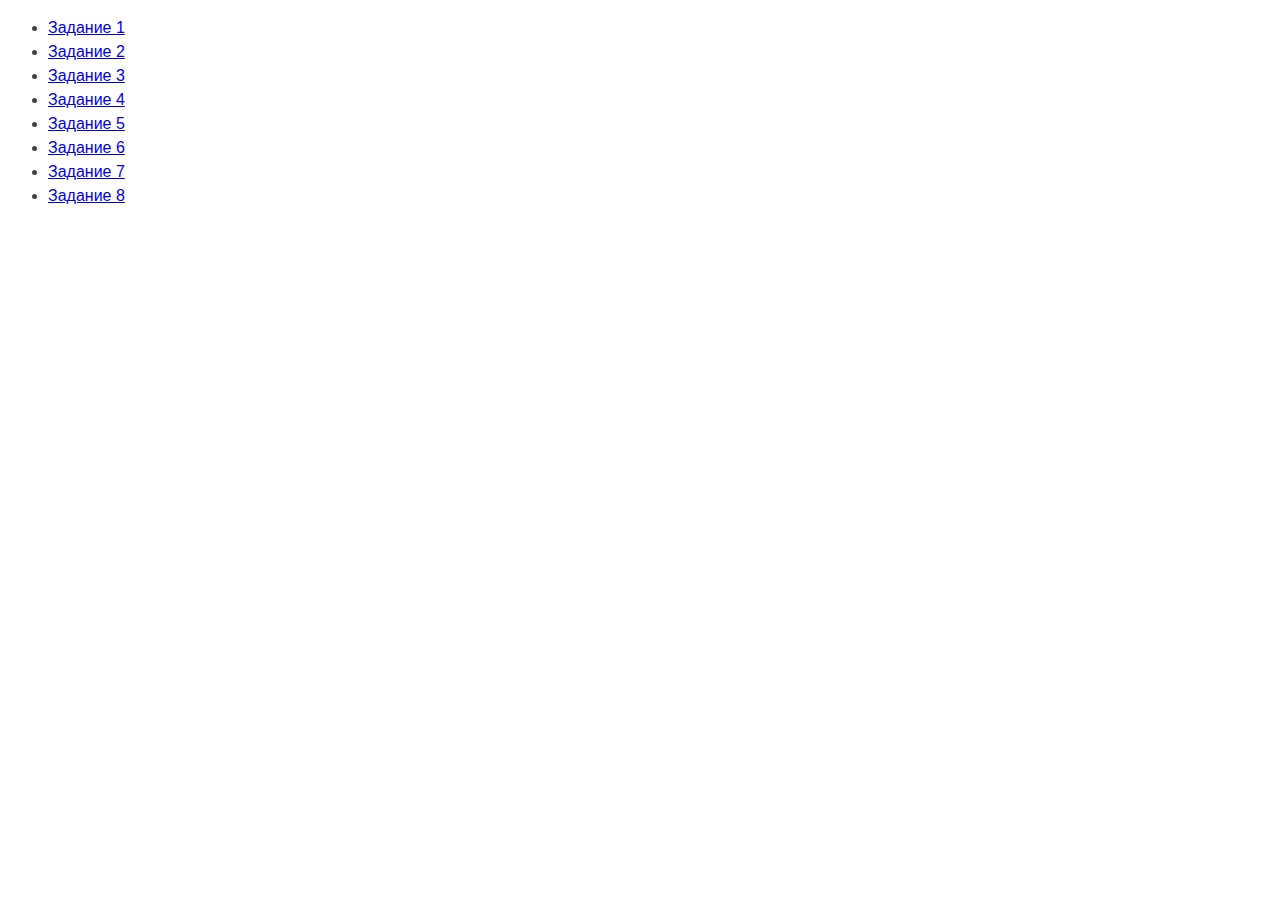
<file: index.html>
<!DOCTYPE html>
<html lang="ru">
  <head>
    <meta charset="UTF-8" />
    <meta http-equiv="X-UA-Compatible" content="IE=edge" />
    <meta name="viewport" content="width=device-width, initial-scale=1.0" />
    <title>Страница навигации</title>
    <style>
      body {
        font-family: -apple-system, BlinkMacSystemFont, 'Segoe UI', Roboto,
          Oxygen, Ubuntu, Cantarell, 'Open Sans', 'Helvetica Neue', sans-serif;
        background-color: #fff;
        color: #424242;
        line-height: 1.5;
      }
    </style>
  </head>
  <body>
    <ul>
      <li><a href="./homework-07/src/task-01.html">Задание 1</a></li>
      <li><a href="./homework-07/src/task-02.html">Задание 2</a></li>
      <li><a href="./homework-07/src/task-03.html">Задание 3</a></li>
      <li><a href="./homework-07/src/task-04.html">Задание 4</a></li>
      <li><a href="./homework-07/src/task-05.html">Задание 5</a></li>
      <li><a href="./homework-07/src/task-06.html">Задание 6</a></li>
      <li><a href="./homework-07/src/task-07.html">Задание 7</a></li>
      <li><a href="./homework-07/src/task-08.html">Задание 8</a></li>
    </ul>
  </body>
</html>
</file>
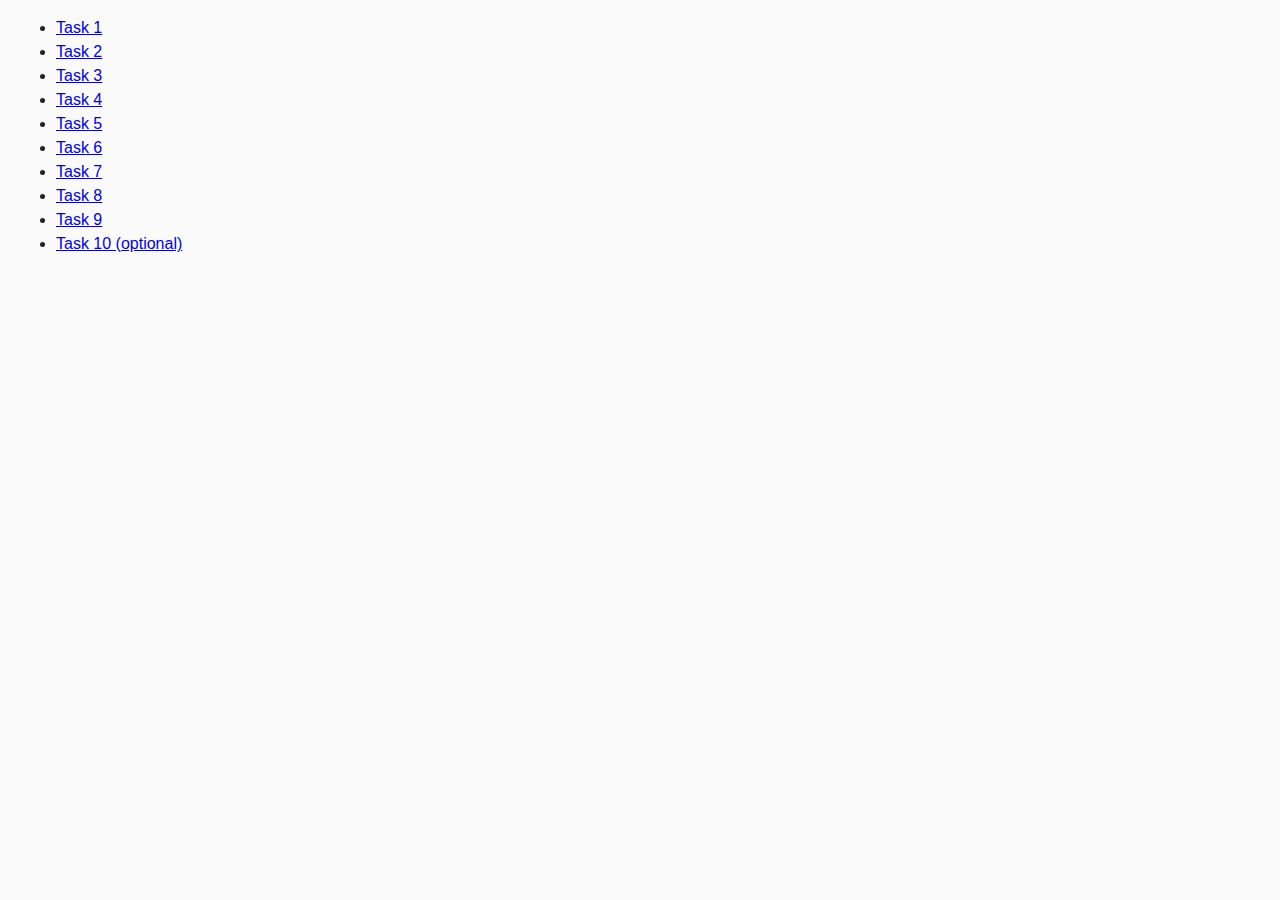
<file: v2/06/src/index.html>
<!DOCTYPE html>
<html lang="ru">
  <head>
    <meta charset="UTF-8" />
    <meta http-equiv="X-UA-Compatible" content="IE=edge" />
    <meta name="viewport" content="width=device-width, initial-scale=1.0" />
    <title>Homework 6</title>
    <link rel="stylesheet" href="css/common.css" />
  </head>
  <body>
    <ul>
      <li><a href="task-01.html">Task 1</a></li>
      <li><a href="task-02.html">Task 2</a></li>
      <li><a href="task-03.html">Task 3</a></li>
      <li><a href="task-04.html">Task 4</a></li>
      <li><a href="task-05.html">Task 5</a></li>
      <li><a href="task-06.html">Task 6</a></li>
      <li><a href="task-07.html">Task 7</a></li>
      <li><a href="task-08.html">Task 8</a></li>
      <li><a href="task-09.html">Task 9</a></li>
      <li><a href="task-10.html">Task 10 (optional)</a></li>
    </ul>
  </body>
</html>
</file>
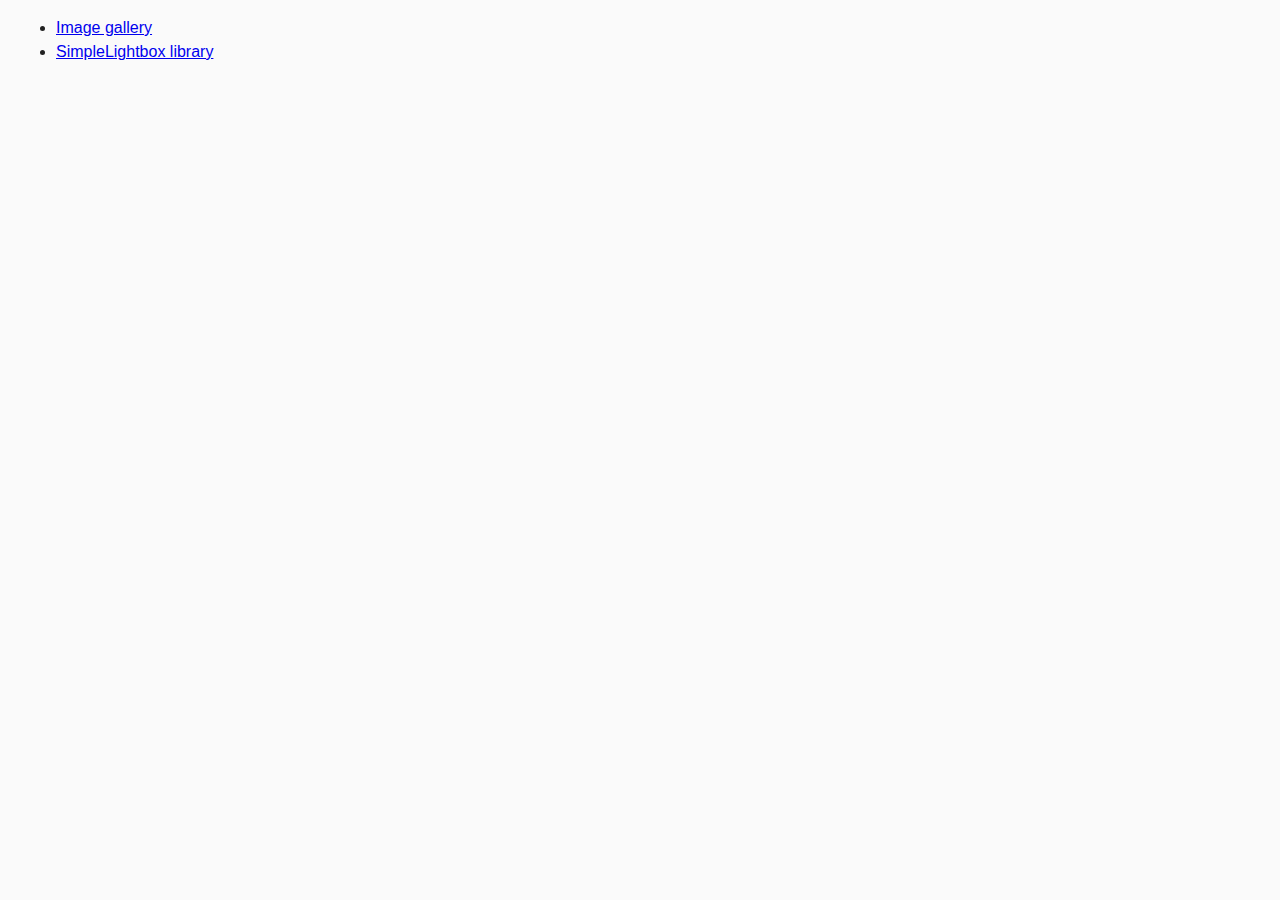
<file: v2/07/src/index.html>
<!DOCTYPE html>
<html lang="en">
  <head>
    <meta charset="UTF-8" />
    <meta name="viewport" content="width=device-width, initial-scale=1.0" />
    <meta http-equiv="X-UA-Compatible" content="ie=edge" />
    <title>Homework 7</title>
    <link rel="stylesheet" href="css/common.css" />
  </head>
  <body>
    <ul>
      <li><a href="01-gallery.html">Image gallery</a></li>
      <li><a href="02-lightbox.html">SimpleLightbox library</a></li>
    </ul>
  </body>
</html>
</file>
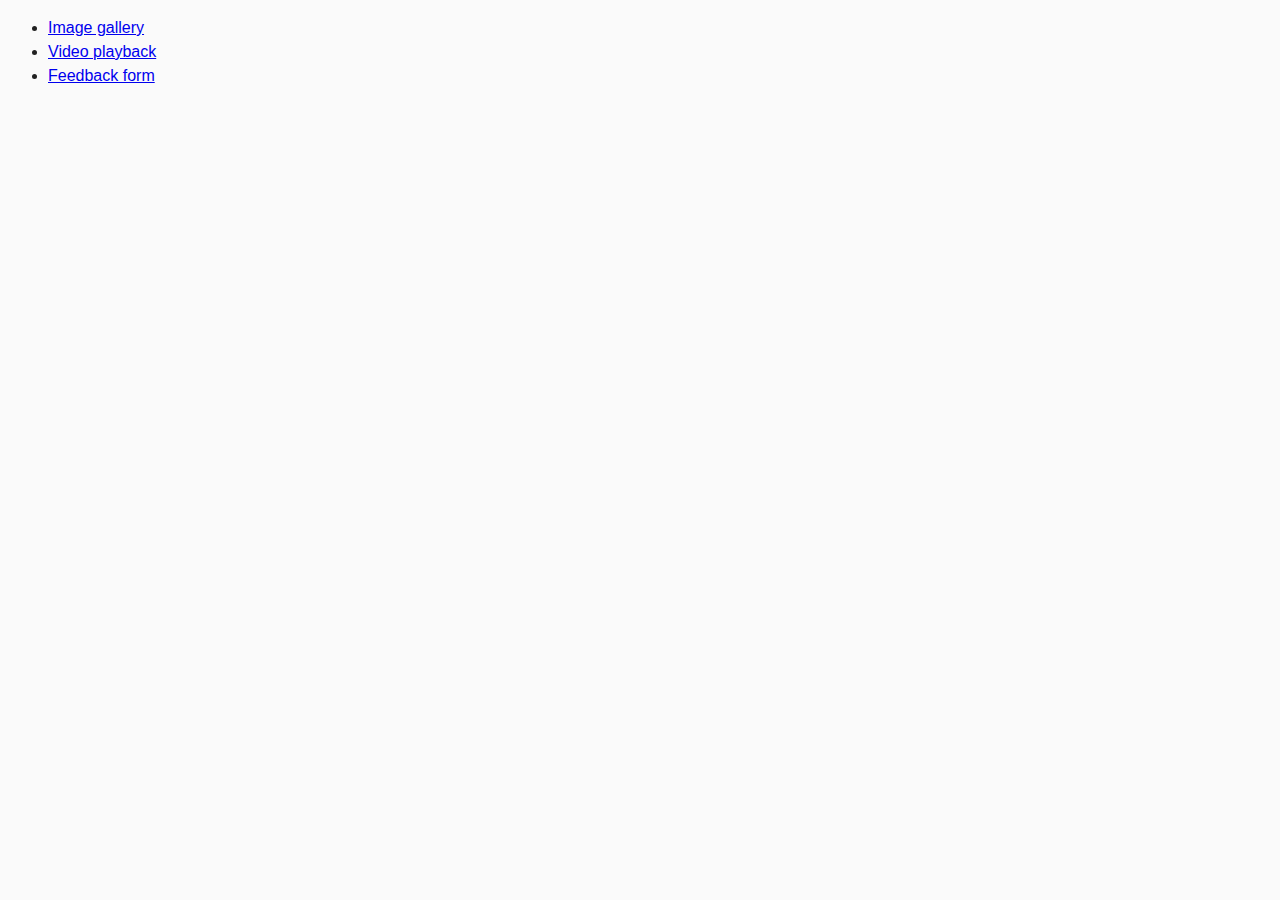
<file: v2/08/src/index.html>
<!DOCTYPE html>
<html lang="en">
  <head>
    <meta charset="UTF-8" />
    <meta http-equiv="X-UA-Compatible" content="IE=edge" />
    <meta name="viewport" content="width=device-width, initial-scale=1.0" />
    <title>Homework 8</title>
    <link rel="stylesheet" href="css/common.css" />
  </head>
  <body>
    <ul>
      <li><a href="01-gallery.html">Image gallery</a></li>
      <li><a href="02-video.html">Video playback</a></li>
      <li><a href="03-feedback.html">Feedback form</a></li>
    </ul>
  </body>
</html>
</file>
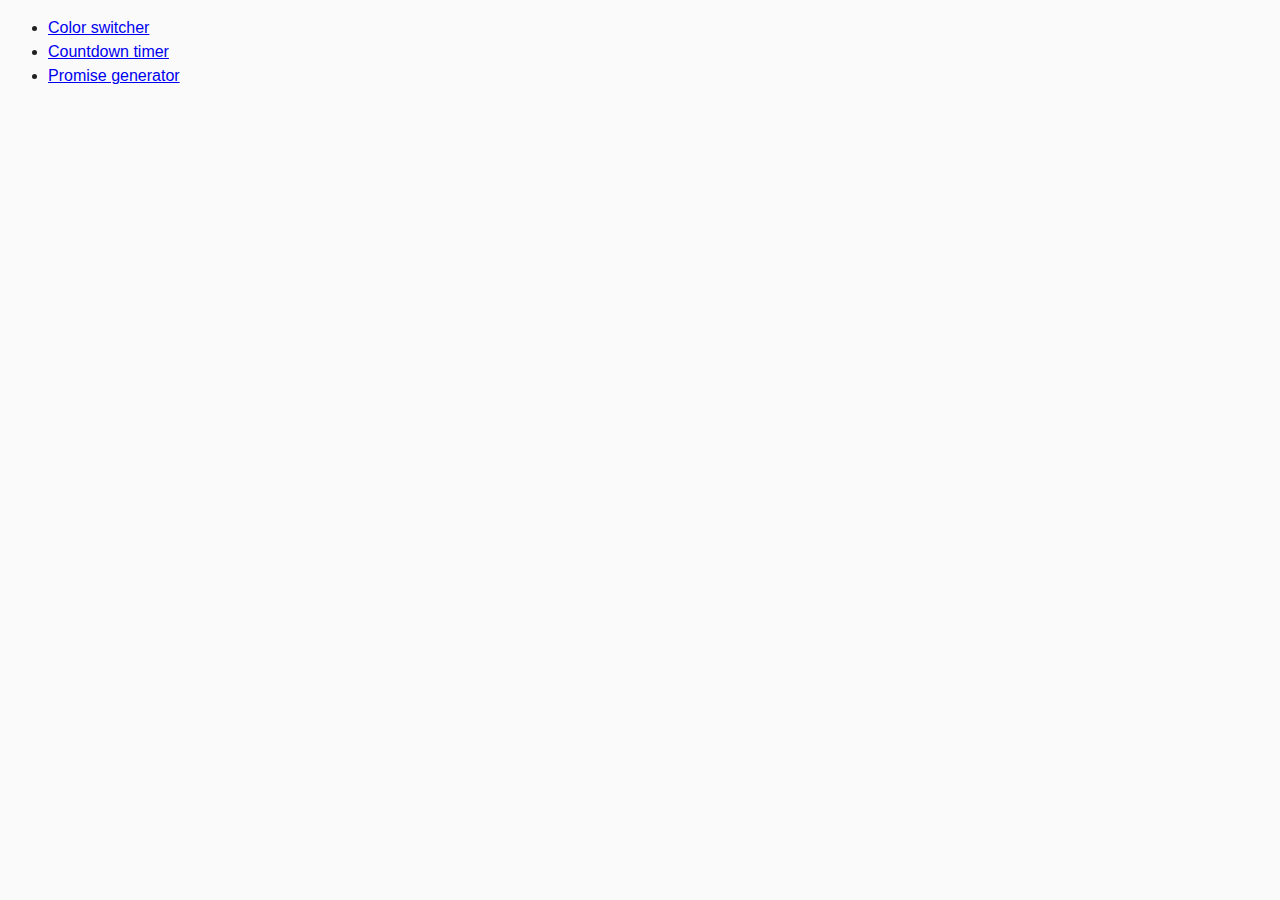
<file: v2/09/src/index.html>
<!DOCTYPE html>
<html lang="en">
  <head>
    <meta charset="UTF-8" />
    <meta name="viewport" content="width=device-width, initial-scale=1.0" />
    <title>Homework 9</title>
    <link rel="stylesheet" href="css/common.css" />
  </head>
  <body>
    <ul>
      <li><a href="01-color-switcher.html">Color switcher</a></li>
      <li><a href="02-timer.html">Countdown timer</a></li>
      <li><a href="03-promises.html">Promise generator</a></li>
    </ul>
  </body>
</html>
</file>
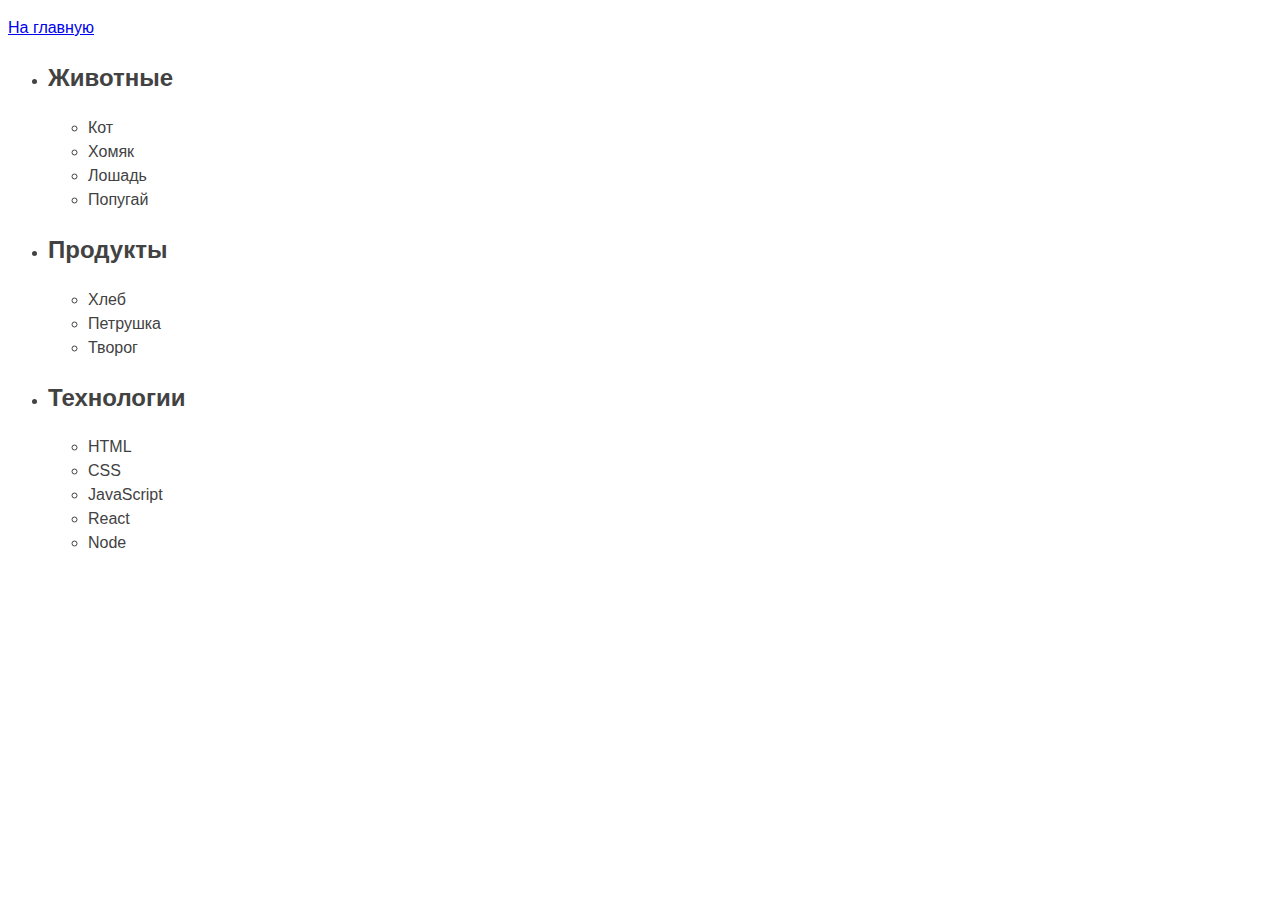
<file: homework-07/src/task-01.html>
<!DOCTYPE html>
<html lang="ru">
  <head>
    <meta charset="UTF-8" />
    <meta http-equiv="X-UA-Compatible" content="IE=edge" />
    <meta name="viewport" content="width=device-width, initial-scale=1.0" />
    <title>Задание 1</title>
    <style>
      body {
        font-family: -apple-system, BlinkMacSystemFont, 'Segoe UI', Roboto,
          Oxygen, Ubuntu, Cantarell, 'Open Sans', 'Helvetica Neue', sans-serif;
        background-color: #fff;
        color: #424242;
        line-height: 1.5;
      }
    </style>
  </head>
  <body>
    <p><a href="../../index.html">На главную</a></p>

    <ul id="categories">
      <li class="item">
        <h2>Животные</h2>

        <ul>
          <li>Кот</li>
          <li>Хомяк</li>
          <li>Лошадь</li>
          <li>Попугай</li>
        </ul>
      </li>
      <li class="item">
        <h2>Продукты</h2>

        <ul>
          <li>Хлеб</li>
          <li>Петрушка</li>
          <li>Творог</li>
        </ul>
      </li>
      <li class="item">
        <h2>Технологии</h2>

        <ul>
          <li>HTML</li>
          <li>CSS</li>
          <li>JavaScript</li>
          <li>React</li>
          <li>Node</li>
        </ul>
      </li>
    </ul>

    <script src="js/task-01.js" type="module"></script>
  </body>
</html>
</file>
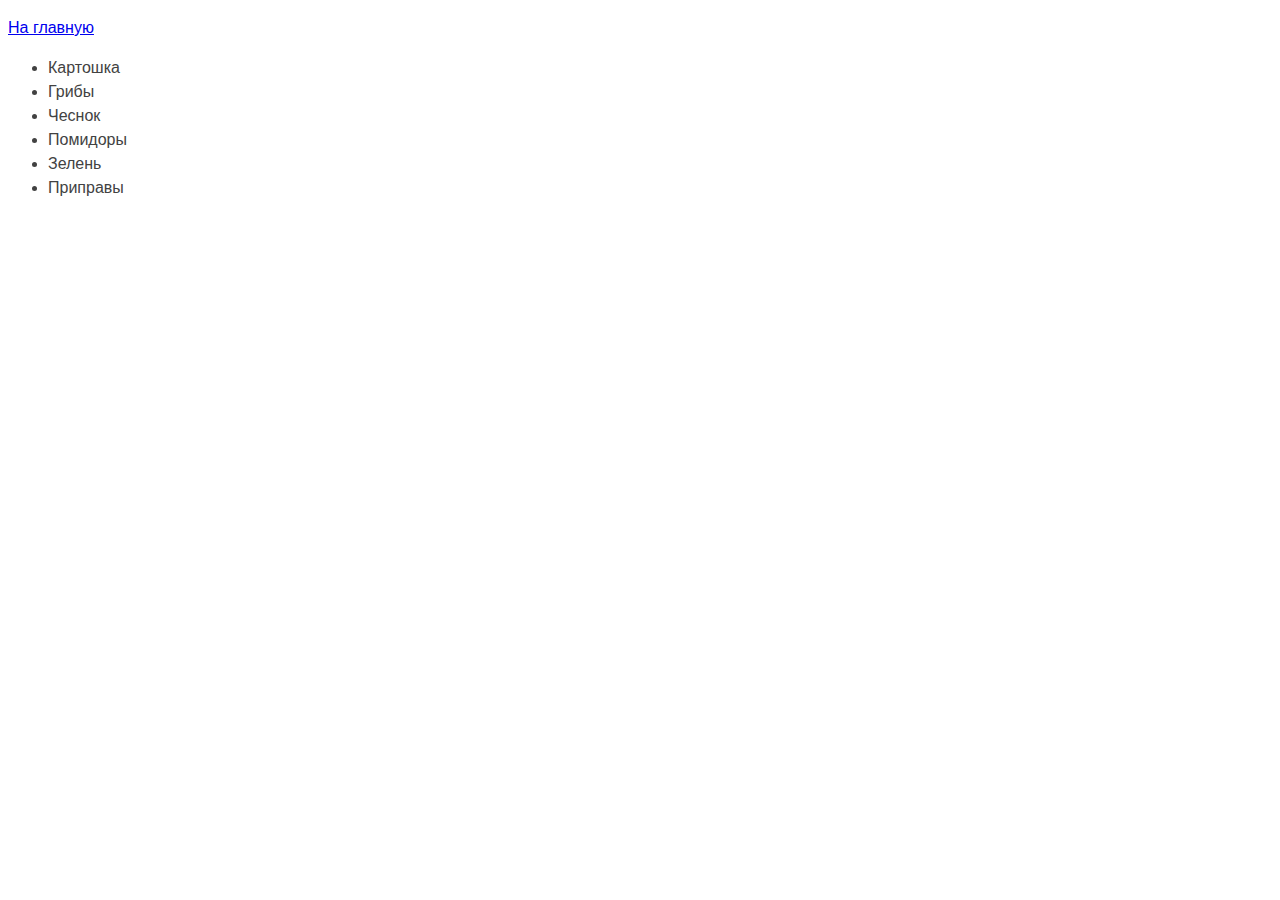
<file: homework-07/src/task-02.html>
<!DOCTYPE html>
<html lang="ru">
  <head>
    <meta charset="UTF-8" />
    <meta http-equiv="X-UA-Compatible" content="IE=edge" />
    <meta name="viewport" content="width=device-width, initial-scale=1.0" />
    <title>Задание 2</title>
    <style>
      body {
        font-family: -apple-system, BlinkMacSystemFont, 'Segoe UI', Roboto,
          Oxygen, Ubuntu, Cantarell, 'Open Sans', 'Helvetica Neue', sans-serif;
        background-color: #fff;
        color: #424242;
        line-height: 1.5;
      }
    </style>
  </head>
  <body>
    <p><a href="../../index.html">На главную</a></p>

    <ul id="ingredients"></ul>

    <script src="js/task-02.js" type="module"></script>
  </body>
</html>
</file>
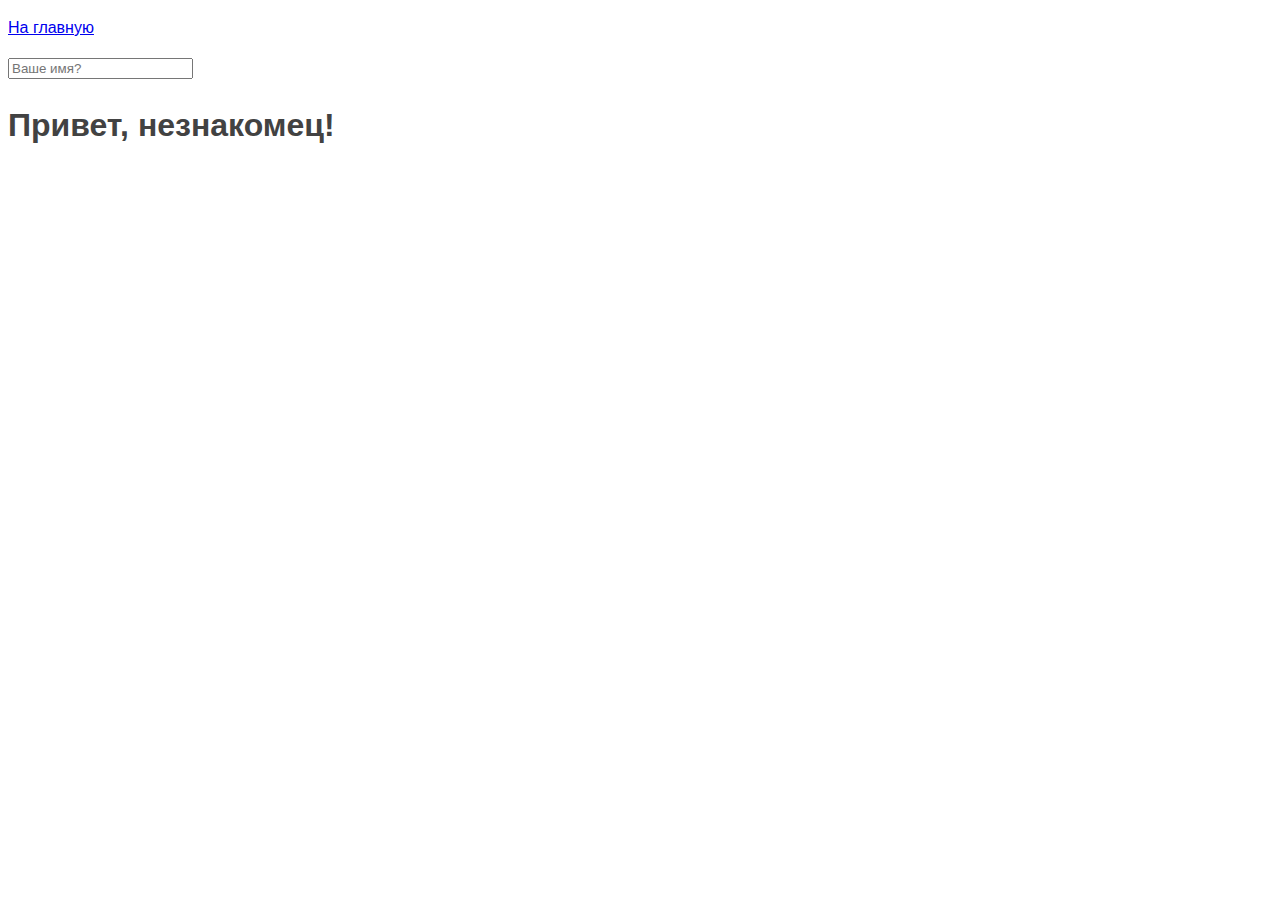
<file: homework-07/src/task-05.html>
<!DOCTYPE html>
<html lang="ru">
  <head>
    <meta charset="UTF-8" />
    <meta http-equiv="X-UA-Compatible" content="IE=edge" />
    <meta name="viewport" content="width=device-width, initial-scale=1.0" />
    <title>Задание 5</title>
    <style>
      body {
        font-family: -apple-system, BlinkMacSystemFont, 'Segoe UI', Roboto,
          Oxygen, Ubuntu, Cantarell, 'Open Sans', 'Helvetica Neue', sans-serif;
        background-color: #fff;
        color: #424242;
        line-height: 1.5;
      }
    </style>
  </head>
  <body>
    <p><a href="../../index.html">На главную</a></p>

    <input type="text" placeholder="Ваше имя?" id="name-input" />
    <h1>Привет, <span id="name-output">незнакомец</span>!</h1>

    <script src="js/task-05.js" type="module"></script>
  </body>
</html>
</file>
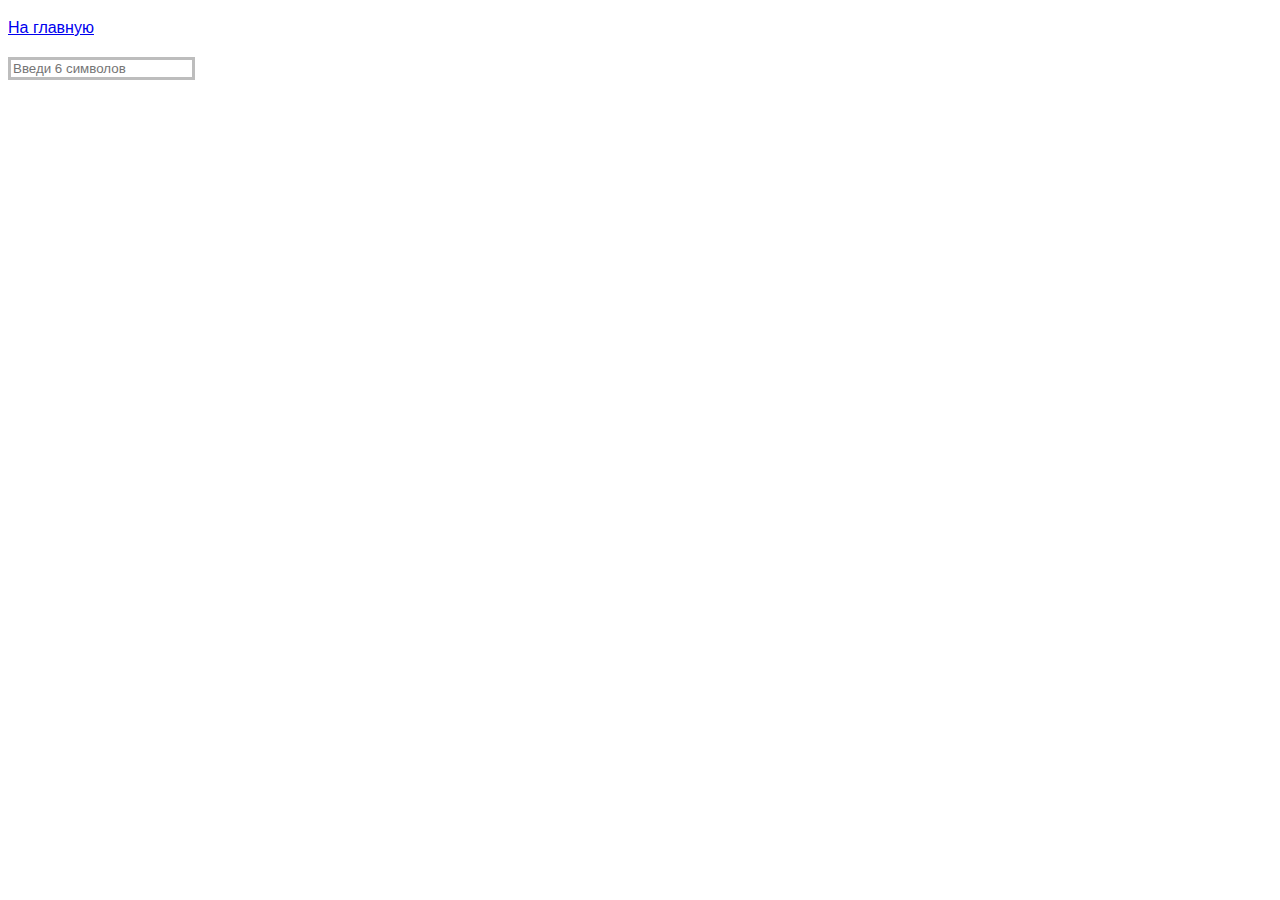
<file: homework-07/src/task-06.html>
<!DOCTYPE html>
<html lang="ru">
  <head>
    <meta charset="UTF-8" />
    <meta http-equiv="X-UA-Compatible" content="IE=edge" />
    <meta name="viewport" content="width=device-width, initial-scale=1.0" />
    <title>Задание 6</title>
    <style>
      body {
        font-family: -apple-system, BlinkMacSystemFont, 'Segoe UI', Roboto,
          Oxygen, Ubuntu, Cantarell, 'Open Sans', 'Helvetica Neue', sans-serif;
        background-color: #fff;
        color: #424242;
        line-height: 1.5;
      }

      #validation-input {
        border: 3px solid #bdbdbd;
      }

      #validation-input.valid {
        border-color: #4caf50;
      }

      #validation-input.invalid {
        border-color: #f44336;
      }
    </style>
  </head>
  <body>
    <p><a href="../../index.html">На главную</a></p>

    <input
      type="text"
      id="validation-input"
      data-length="6"
      placeholder="Введи 6 символов"
    />

    <script src="js/task-06.js" type="module"></script>
  </body>
</html>
</file>
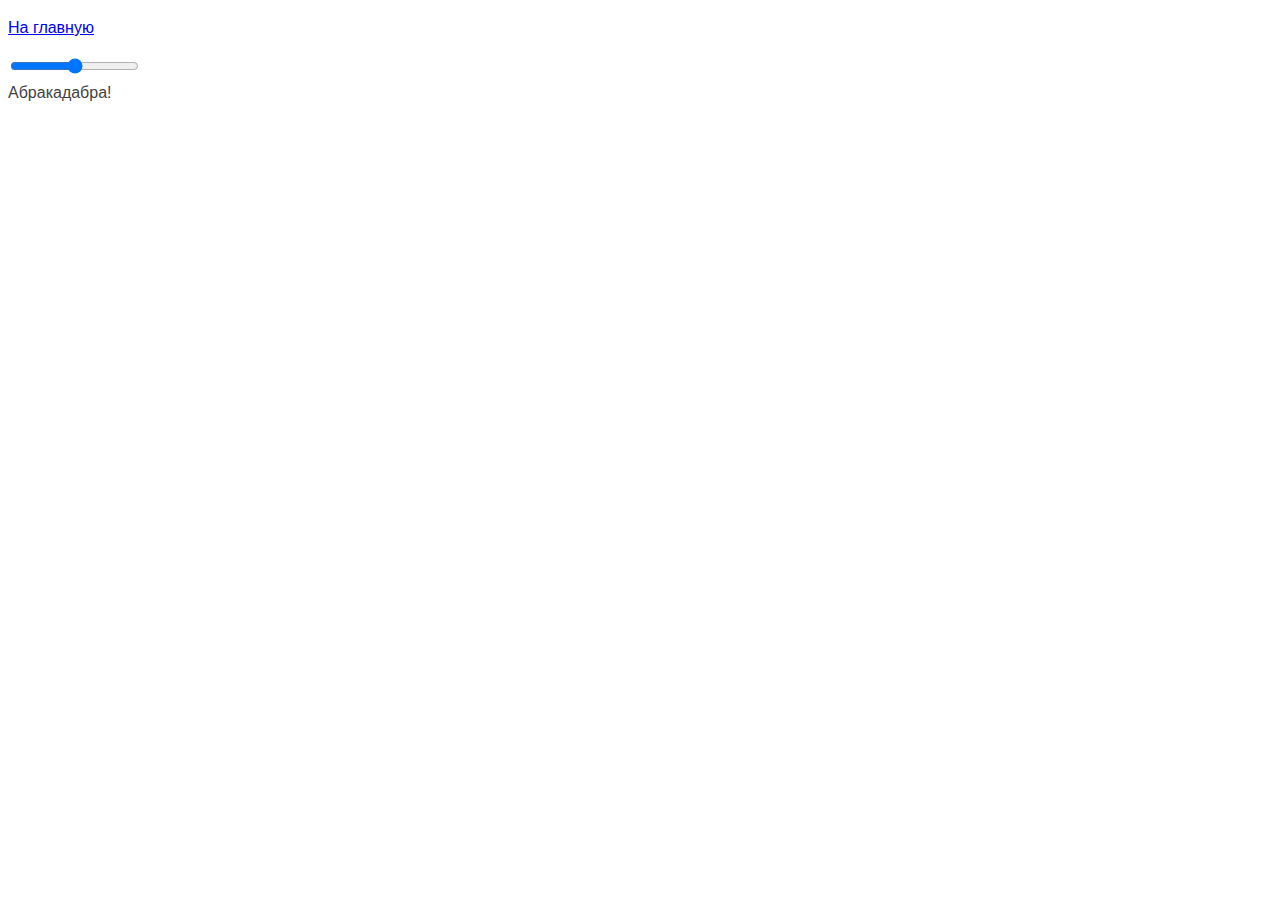
<file: homework-07/src/task-07.html>
<!DOCTYPE html>
<html lang="ru">
  <head>
    <meta charset="UTF-8" />
    <meta http-equiv="X-UA-Compatible" content="IE=edge" />
    <meta name="viewport" content="width=device-width, initial-scale=1.0" />
    <title>Задание 7</title>
    <style>
      body {
        font-family: -apple-system, BlinkMacSystemFont, 'Segoe UI', Roboto,
          Oxygen, Ubuntu, Cantarell, 'Open Sans', 'Helvetica Neue', sans-serif;
        background-color: #fff;
        color: #424242;
        line-height: 1.5;
      }
    </style>
  </head>
  <body>
    <p><a href="../../index.html">На главную</a></p>

    <input id="font-size-control" type="range" />
    <br />
    <span id="text">Абракадабра!</span>

    <script src="js/task-07.js" type="module"></script>
  </body>
</html>
</file>
<file: v2/06/src/css/common.css>
* {
  box-sizing: border-box;
}

body {
  margin: 16px;
  font-family: -apple-system, BlinkMacSystemFont, 'Segoe UI', Roboto, Oxygen,
    Ubuntu, Cantarell, 'Open Sans', 'Helvetica Neue', sans-serif;
  -webkit-font-smoothing: antialiased;
  -moz-osx-font-smoothing: grayscale;
  background-color: #fafafa;
  color: #212121;
  line-height: 1.5;
}

input {
  padding: 8px;
  font: inherit;
}

button {
  padding: 8px 12px;
  cursor: pointer;
}
</file>
<file: v2/07/src/css/common.css>
* {
  box-sizing: border-box;
}

body {
  margin: 16px;
  font-family: -apple-system, BlinkMacSystemFont, 'Segoe UI', Roboto, Oxygen,
    Ubuntu, Cantarell, 'Open Sans', 'Helvetica Neue', sans-serif;
  -webkit-font-smoothing: antialiased;
  -moz-osx-font-smoothing: grayscale;
  background-color: #fafafa;
  color: #212121;
  line-height: 1.5;
}

input {
  padding: 8px;
  font: inherit;
}

button {
  padding: 8px 12px;
  cursor: pointer;
}
</file>
<file: v2/08/src/css/common.css>
* {
  box-sizing: border-box;
}

body {
  font-family: -apple-system, BlinkMacSystemFont, 'Segoe UI', Roboto,
    Oxygen-Sans, Ubuntu, Cantarell, 'Helvetica Neue', sans-serif;
  -webkit-font-smoothing: antialiased;
  -moz-osx-font-smoothing: grayscale;
  background-color: #fafafa;
  color: #212121;
  line-height: 1.5;
}

img {
  display: block;
  max-width: 100%;
}
</file>
<file: v2/09/src/css/common.css>
* {
  box-sizing: border-box;
}

body {
  font-family: -apple-system, BlinkMacSystemFont, 'Segoe UI', Roboto,
    Oxygen-Sans, Ubuntu, Cantarell, 'Helvetica Neue', sans-serif;
  -webkit-font-smoothing: antialiased;
  -moz-osx-font-smoothing: grayscale;
  background-color: #fafafa;
  color: #212121;
  line-height: 1.5;
}

img {
  display: block;
  max-width: 100%;
}
</file>
